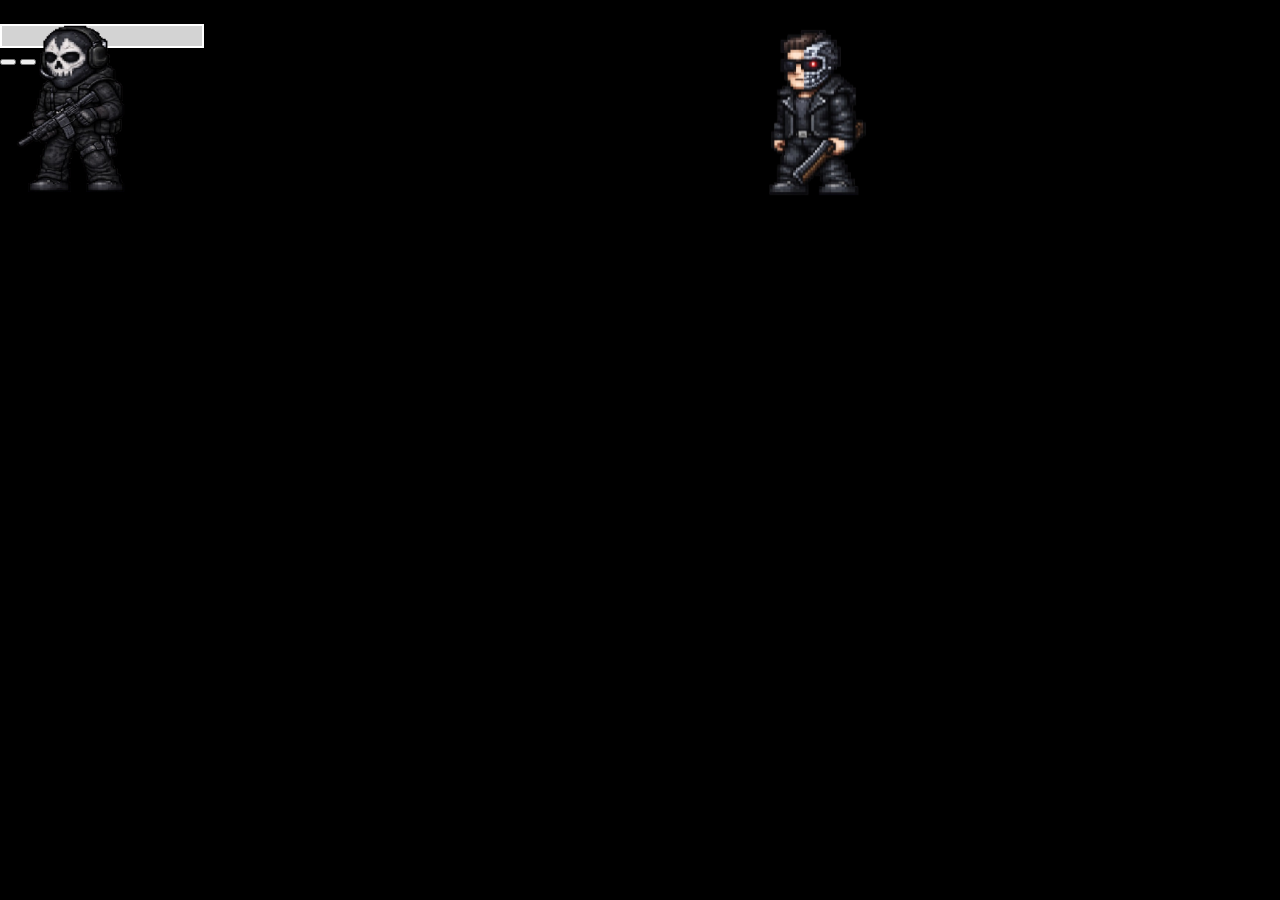
<file: Combat System/Index.html>
<!DOCTYPE html>
<html lang="en">
<head>
    <meta charset="UTF-8">
    <meta name="viewport" content="width=device-width, initial-scale=1.0">
    <title>Combat System</title>
    <link rel="stylesheet" href="Style.css">
</head>
<body>
    <main id="big-container">
        <div id="Charc">
            <div id="player"><img src="Img/Ghost-charc.svg" alt="player"></div>
            <div id="enemy">
                <img src="Img/AI-Boss.svg" alt="enemy">
                <div id="Shield"></div>
            </div>
        </div>
        <!--Health bar-->
        <div id="Health-bar-player">
            <div id="player-inner-Line"></div>
            <div id="player-Outer-Line"></div>
        </div>
        <div id="Health-bar-enemy">
            <div id="enemy-Outer-Line"></div>
            <div id="enemy-inner-Line"></div>
        </div>
        <!--Shooting btn-->
        <div id="Shooting-btn">
            <button id="Attack"></button>
            <button id="Heal"></button>
        </div>
    </main>
</body>
<script src="Script.js"></script>
</html>
</file>
<file: Combat System/Style.css>
body {
    margin: 0;
    padding: 0;
}
#big-container {
    display: flex;
    flex-direction: column;
    background-color: black;
    height: 100vh;
}
#Charc {
    position: relative;
}
#player , #enemy {
    position: absolute;
}
#player img , #enemy img {
    width: 150px;
}
#player-Outer-Line , #enemy-Outer-Line {
    width: 200px;
    height: 20px;
    background-color: lightgray;
    border: 2px solid white;
    overflow: hidden;
}
#player-inner-Line , #enemy-inner-Line {
    height: 100%;
    width: 100%;
    transition: width 0.5s ease-in-out;
}
#player-outer-Line {
    background-color: green;
}
#enemy-outer-Line {
    background-color: red;
}
#Shield {
    position: absolute;
    width: 180px;
    border-radius: 50%;
    box-shadow: 0 0 20px cyan;
    opacity: 0;
}
.shield-active {
    opacity: 1;
}
.bullet {
    position: absolute;
    width: 20px;
    height: 10px;
    background-color: aqua;
    box-shadow: 0 0 5px aqua;
    z-index: 5;
}
</file>
